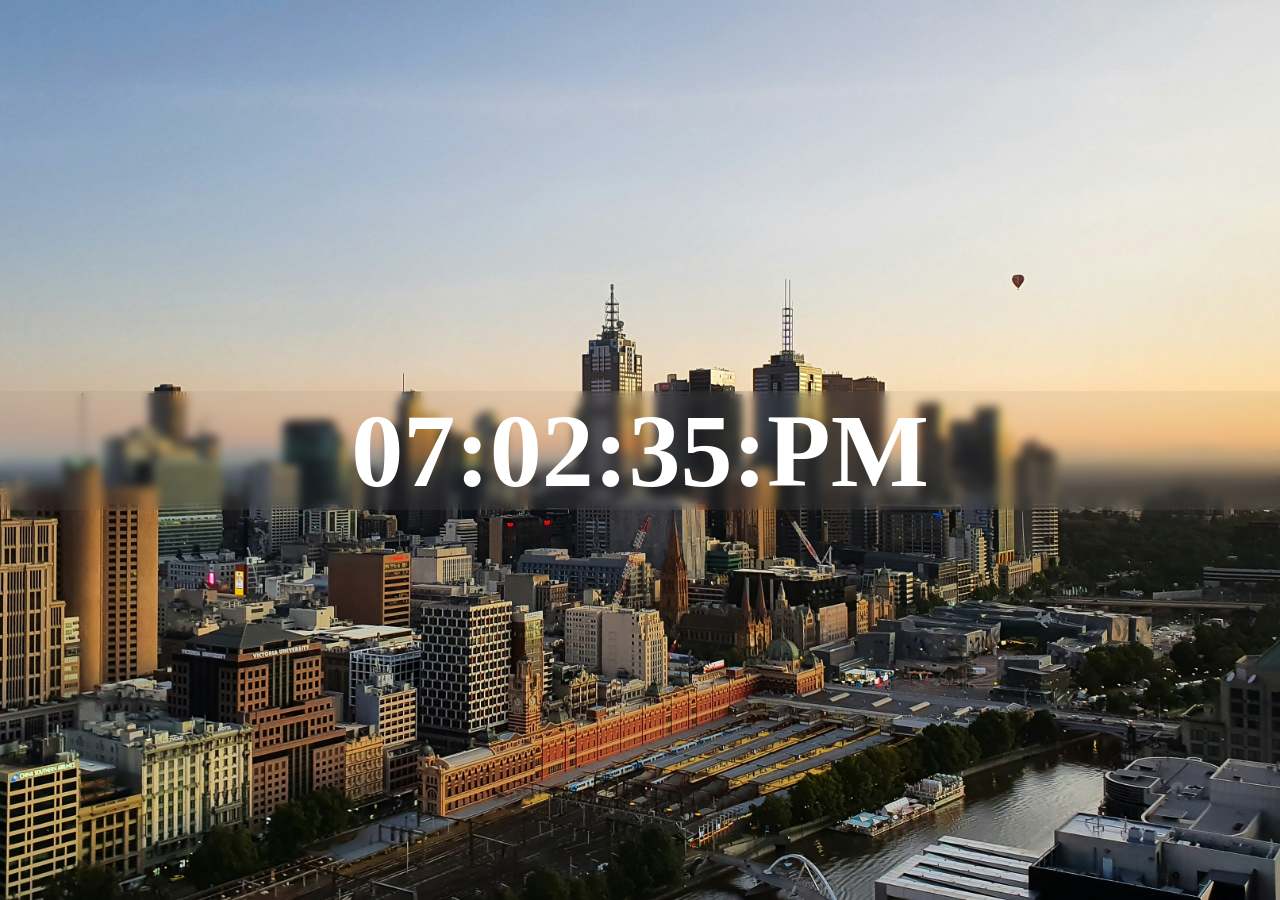
<file: Clock/index.html>
<!DOCTYPE html>
<html lang="en">
<head>
    <meta charset="UTF-8">
    <meta name="viewport" content="width=device-width, initial-scale=1.0">
    <title>Clock</title>
    <link rel="stylesheet" href="style.css">
</head>
<body>

    <div id="clock-container"> 
        
    <div id="clock"> 00:00:00 </div>

    </div>
    <script src="script.js"> </script>
</body>
</html>
</file>
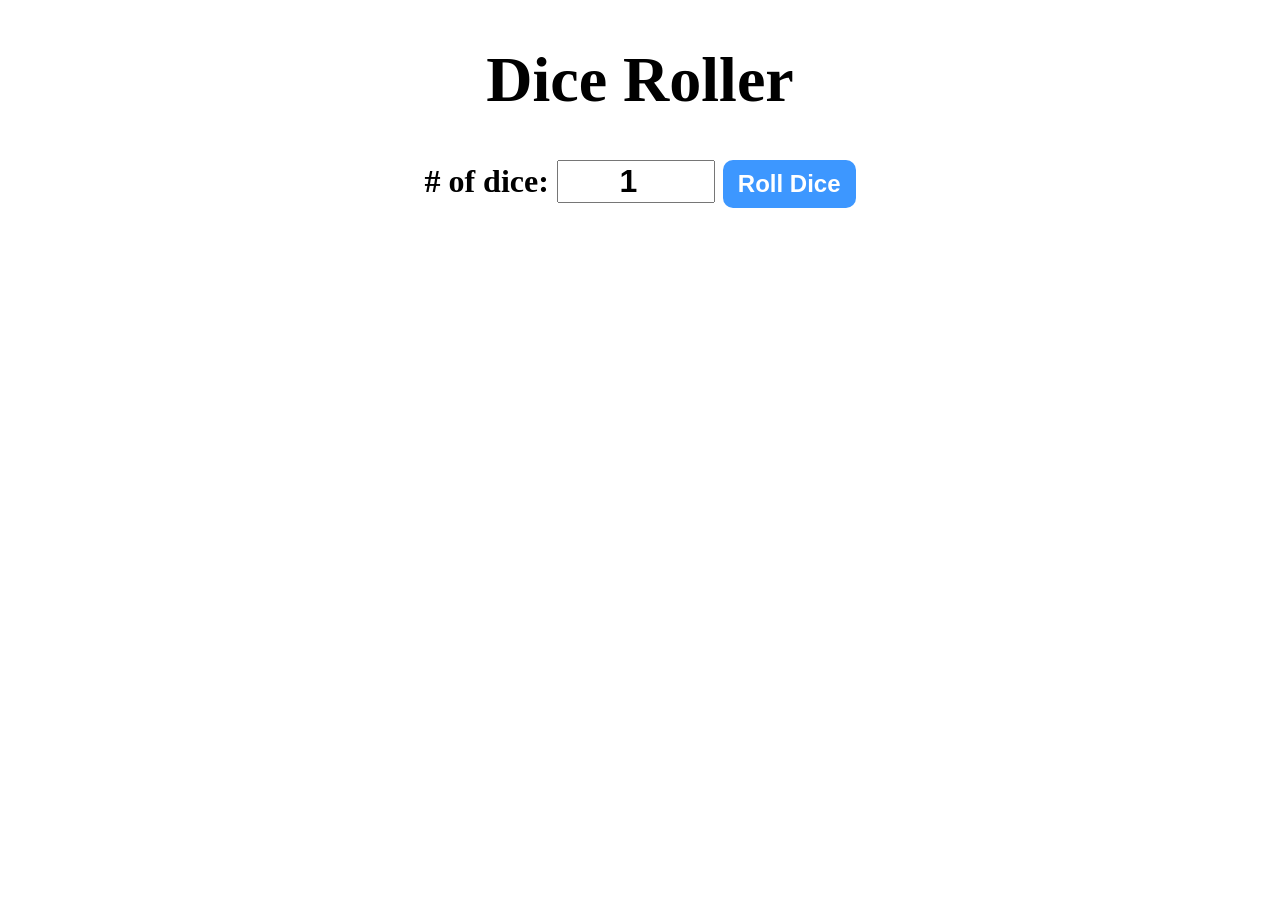
<file: DiceRoller/index.html>
<!DOCTYPE html>
<html lang="en">
<head>
    <meta charset="UTF-8">
    <meta name="viewport" content="width=device-width, initial-scale=1.0">
    <link rel="stylesheet" href="style.css"> 

    <title>Dice Roller</title>
</head>
<body>
    
    <div id="container">
        <h1> Dice Roller </h1>
    
        <label for="inputNumOfDice"> # of dice: </label>
        <input type="number" id="inputNumOfDice" value="1" min="1"> 
        <button type="button" onclick="rollDice()"> Roll Dice </button>
   

         <div id="diceResult"> </div>
         <div id="diceImages"> </div>

    </div>



     <script src="script.js"> </script><br> 
</body>
</html>
</file>
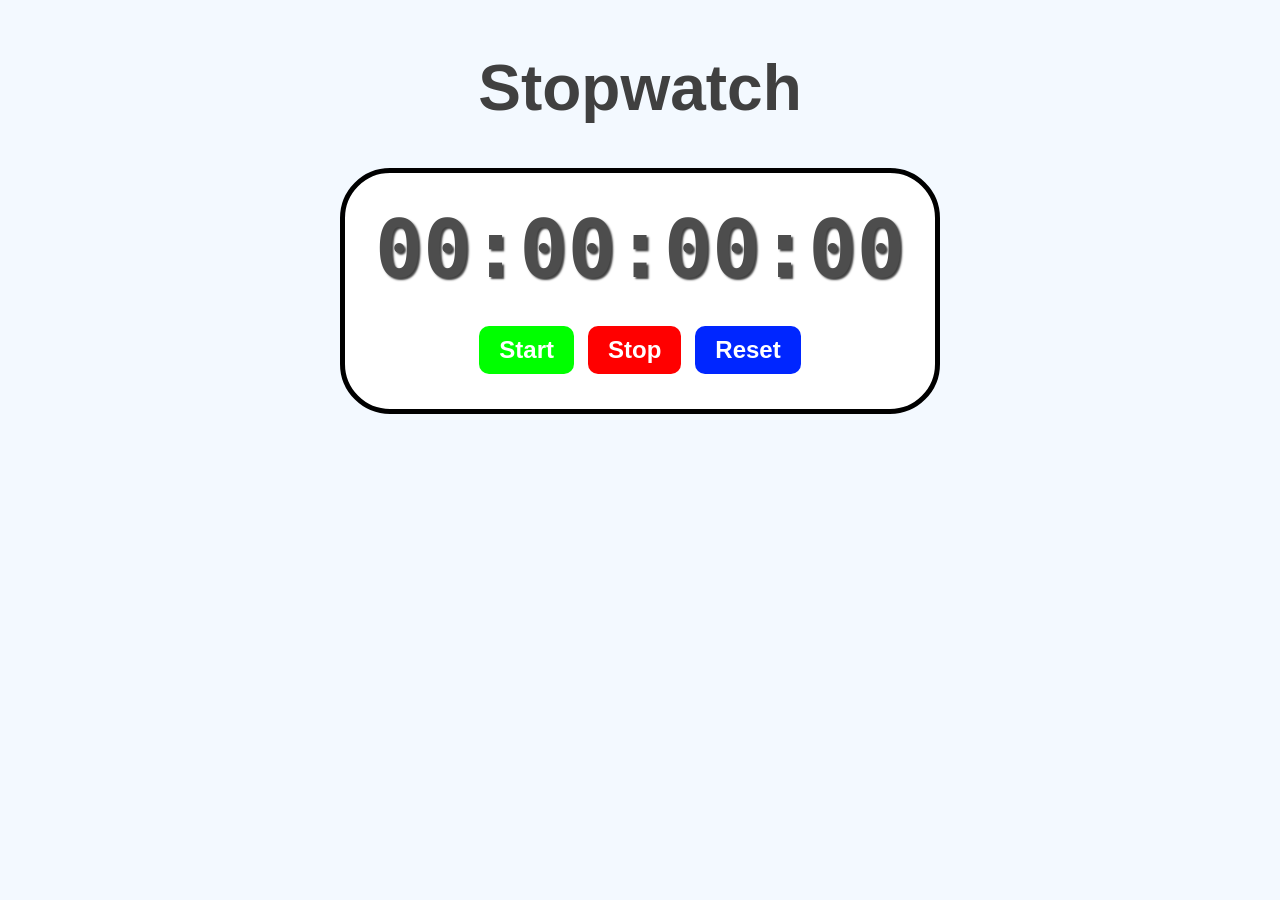
<file: Stopwatch/index.html>
<!DOCTYPE html>
<html lang="en">
<head>
    <meta charset="UTF-8">
    <meta name="viewport" content="width=device-width, initial-scale=1.0">
    <title>Stopwatch</title>
    <link rel="stylesheet" href="style.css">

</head>
<body>
    <h1 id="myH1"> Stopwatch </h1>
    <div id="container"> 

        <div id="display"> 
            00:00:00:00
        </div>
        <div id="controls">
            <button id="startBtn" onclick="start()">Start</button>
            <button id="stopBtn" onclick="stop()">Stop</button>
            <button id="resetBtn" onclick="reset()">Reset</button>
        </div>
    </div>
    <script src="script.js"> </script>
</body>
</html>
</file>
<file: Clock/style.css>
body {
    background-image: url(Melbourne.jpg);
    background-position: center;
    background-repeat: no-repeat;
    background-size: cover;
    margin: 0;

}

#clock-container{

    display: flex;
    justify-content: center;
    align-items: center;
    height: 100vh;
    
}

#clock{

    font: monospace;
    font-size: 6.5rem;
    font-weight: bold;
    text-align: center;
    color: white;
    backdrop-filter: blur(5px);
    background-color: hsla(0, 0%, 50%, 0.103);
    width: 100%;
}
</file>
<file: DiceRoller/style.css>
#container {
    font: Arial, sans-serif;
    text-align: center;
    font-size: 2rem;
    font-weight: bold;
}

button {

    font-size: 1.5rem;
    padding: 10px 15px;
    border-radius: 10px;
    border: none;
    background-color: rgb(61, 151, 255);
    cursor: pointer;
    color: white;
    font-weight: bold;
}

button:hover{

    background-color: hsl(192, 100%, 50%);
}
button:active{

    background-color: hsl(192, 100%, 70%);;
}

input{

    font-size: 2rem;
    font-weight: bold;
    width: 150px;
    text-align: center;

}

#diceResult {

    margin: 25px;
}

#diceImages img{

    width: 150px;
    margin: 5px;
}
</file>
<file: Stopwatch/style.css>
body {
    display: flex;
    flex-direction: column;
    align-items: center;
    background-color: rgba(133, 198, 255, 0.096);
}

#myH1{

    font-size: 4rem;
    font-family: "Arial", sans-serif;
    color: hsl(0, 0%, 25%);
}

#container {

    display: flex;
    flex-direction: column;
    align-items: center;
    padding: 30px;
    border: 5px solid;
    border-radius: 50px;
    background-color: white
}

#display{

    font-size: 5rem;
    font-family: monospace;
    font-weight: bold;
    color: hsl(0, 0%,30%);
    text-shadow: 2px 2px 2px rgba(0, 0, 0, 0.753);
    margin-bottom: 25px;

}

#controls button {

    font-size: 1.5rem;
    font-weight: bold;
    padding: 10px 20px;
    margin: 5px;
    min-width: 125;
    border: none;
    border-radius: 10px;
    cursor: pointer;
    color: white;
    transition: background-color 0.5s ease;
}

#startBtn{

    background-color: hsl(120, 100%, 50%);

}
#startBtn:hover{

    background-color: hsla(120, 100%, 40%)

}

#stopBtn{

    background-color: hsl(0, 100%, 50%);

}
#stopBtn:hover{

    background-color: hsl(0, 100%, 40%)

}

#resetBtn{

    background-color: hsl(231, 100%, 50%);

}
#resetBtn:hover{

    background-color: hsl(231, 100%, 40%);

}
</file>
